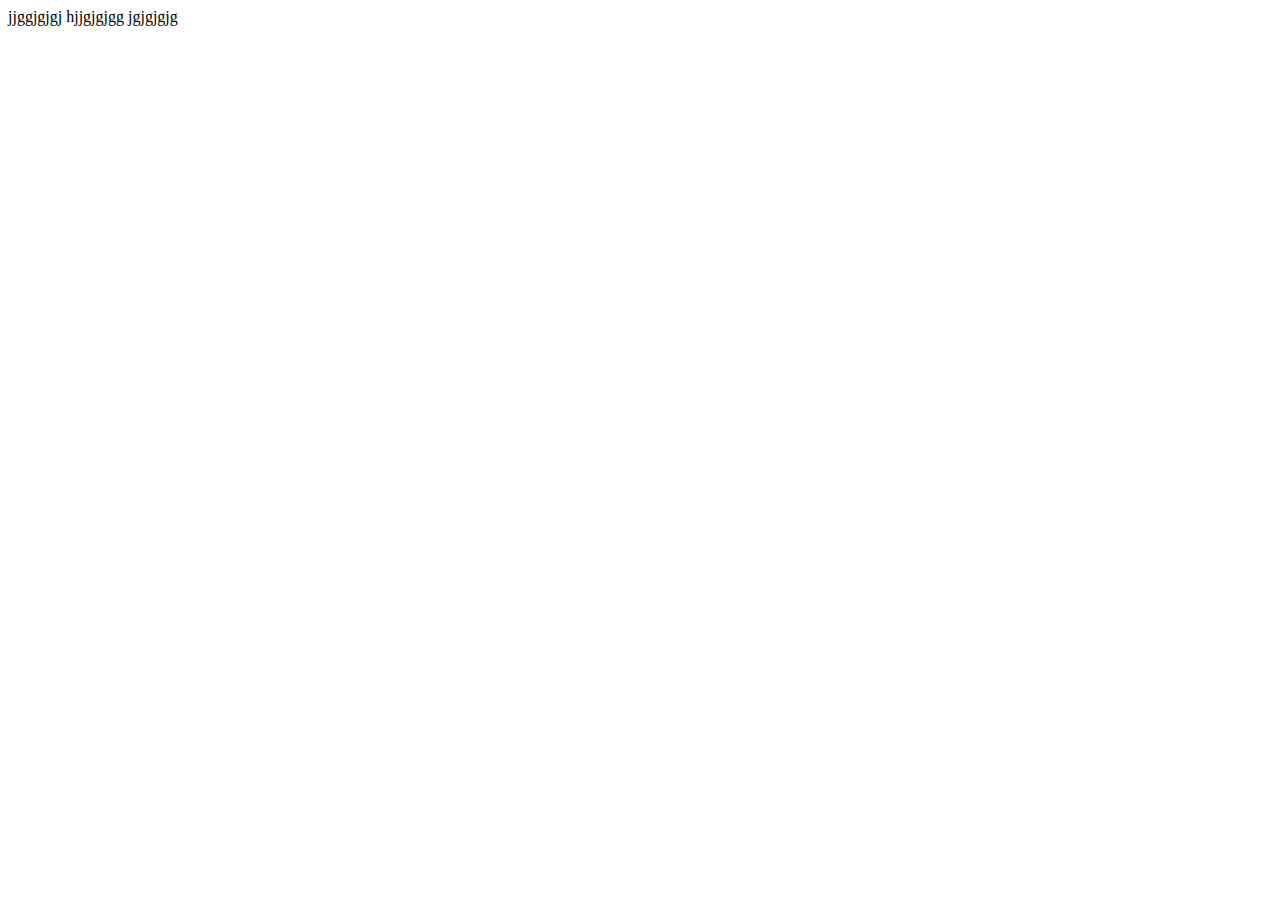
<file: index.html>
<!DOCTYPE html>
<html lang="en">
<head>
    <meta charset="UTF-8">
    <meta name="viewport" content="width=device-width, initial-scale=1.0">
    <title>Document</title>
</head>
<body>
   
   jjggjgjgj
   hjjgjgjgg
   jgjgjgjg
</body>
</html>
</file>
